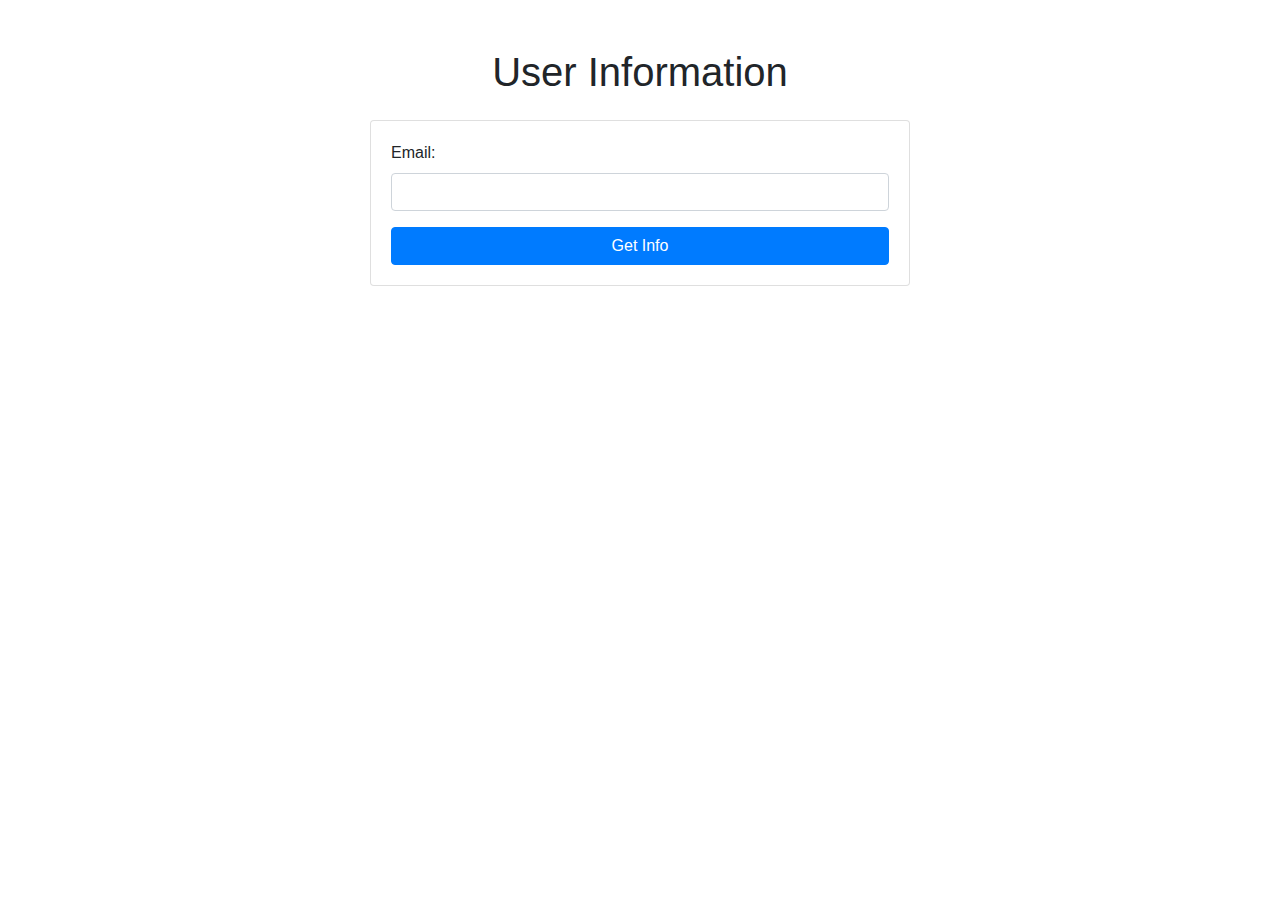
<file: Task2/templates/index.html>
<!DOCTYPE html>
<html lang="en">
<head>
    <meta charset="UTF-8">
    <meta name="viewport" content="width=device-width, initial-scale=1.0">
    <title>User Info</title>
    <!-- Bootstrap CSS -->
    <link rel="stylesheet" href="https://stackpath.bootstrapcdn.com/bootstrap/4.5.2/css/bootstrap.min.css">
</head>
<body>
    <div class="container mt-5">
        <div class="row justify-content-center">
            <div class="col-md-6">
                <h1 class="text-center mb-4">User Information</h1>
                <div class="card">
                    <div class="card-body">
                        <form id="userinfo">
                            <div class="form-group">
                                <label for="email">Email:</label>
                                <input type="email" id="email" name="email" class="form-control" required>
                            </div>
                            <button type="submit" class="btn btn-primary btn-block">Get Info</button>
                        </form>
                    </div>
                </div>
                <div id="result" class="mt-3"></div>
            </div>
        </div>
    </div>

    <!-- Bootstrap JS and its dependencies -->
    <script src="https://code.jquery.com/jquery-3.5.1.slim.min.js"></script>
    <script src="https://cdn.jsdelivr.net/npm/@popperjs/core@2.9.2/dist/umd/popper.min.js"></script>
    <script src="https://stackpath.bootstrapcdn.com/bootstrap/4.5.2/js/bootstrap.min.js"></script>

    <script>
        document.getElementById('userinfo').onsubmit = function(event) {
            event.preventDefault();
            var email = document.getElementById('email').value;
            fetch('/get_user_info', {
                method: 'POST',
                headers: {
                    'Content-Type': 'application/json',
                },
                body: JSON.stringify({ email: email }),
            })
            .then(response => response.json())
            .then(data => {
                var resultDiv = document.getElementById('result');
                resultDiv.innerHTML = data.error ? `<div class="alert alert-danger">${data.error}</div>` :
                                                  `<div class="alert alert-success">Name: ${data.name}<br>Points: ${data.points}</div>`;
            })
            .catch((error) => {
                console.error('Error:', error);
                document.getElementById('result').innerHTML = `<div class="alert alert-danger">An error occurred while fetching the data.</div>`;
            });
        };
    </script>
</body>
</html>
</file>
